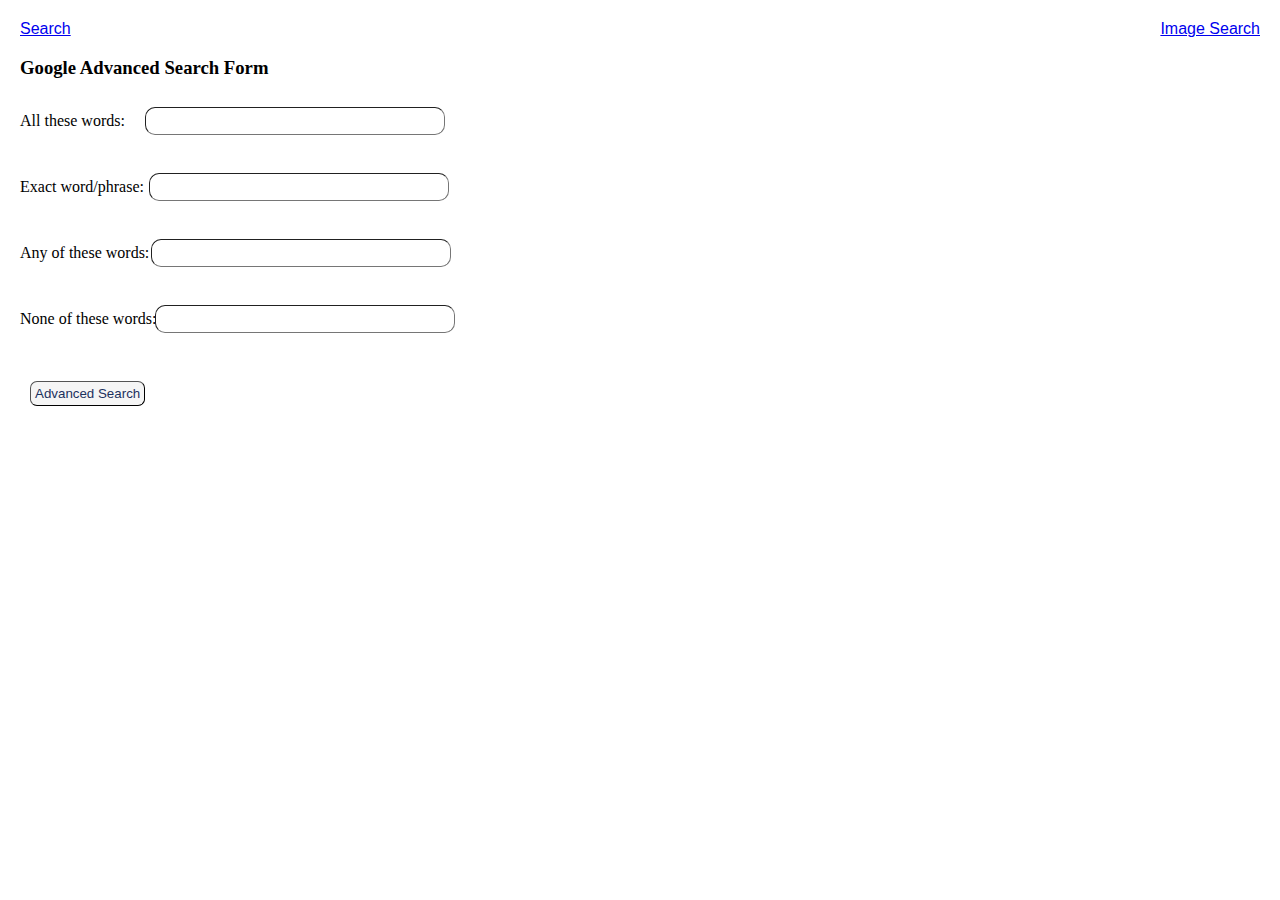
<file: adv-search.html>
<meta name="viewport" content="width=device-width, initial-scale=1.0">
<!DOCTYPE html>
<html lang="en">
    <head>
        <title>
            Advanced Google Search
        </title>   
        <link rel="stylesheet" href="search.css">
    </head>
    <body style="margin: 20px;">

        <div id=imagesearch>
            <a href="image-search.html">Image Search</a>
        </div>
        
        <div id=search>
            <a href="index.html"> Search </a>
        </div>

        <h3>Google Advanced Search Form</h3>
        <div >
            <form action="https://google.com/search">
                All these words:<input style="margin-left: 20px;" type="text" name="as_q" >
               <br><br>Exact word/phrase:<input style="margin-left: 5px;"type="text" name="as_epq" >
               <br><br>Any of these words:<input style="margin-left: 2px;"type="text" name="as_oq" >
               <br><br>None of these words:&nbsp;<input style="margin-left: -5px;"type="text" name="as_eq" >

              <br><br> <input style="position: relative; top: 20px; left:10px;"type="submit" value="Advanced Search">
   </form>
        </div>

    </body>
</html>
</file>
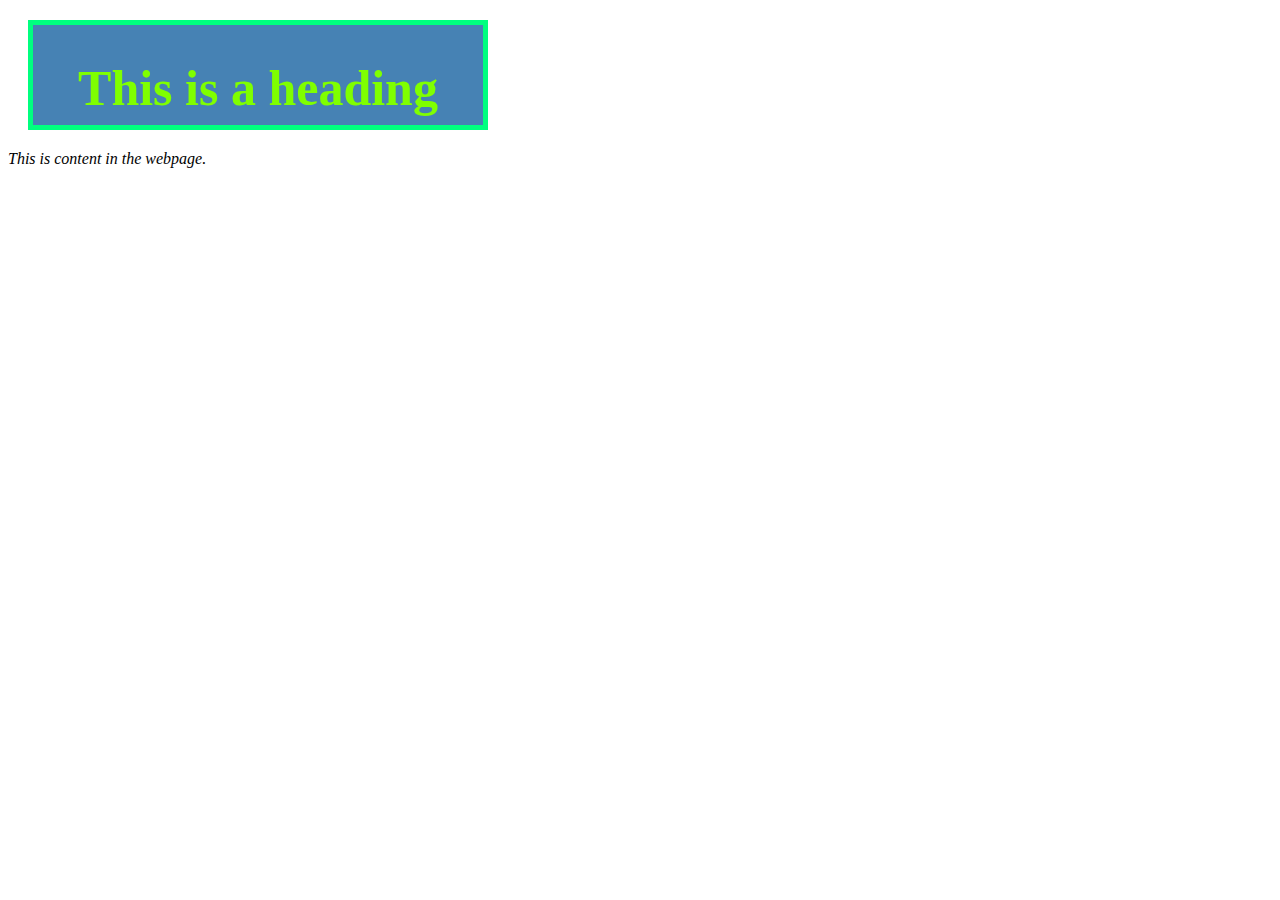
<file: sample.html>
<html>
    <head>
        <title>
            sample webpage
        </title>
        <link rel="stylesheet" href='style.css'>
    </head>
    <body>
        <div>
            <h1>
                This is a heading
            </h1>
        </div>
        <p id="dandy">
            This is content in the webpage.
        </p>
        
    </body>
</html>
</file>
<file: search.css>
#searchimg
{
    text-align: left;
    font-family: Arial, Helvetica, sans-serif;
    width: 200px;
    height: 100px;
    float:left;
}

@media screen and (max-width: 200px) {

    input[type=submit]
    {

        position: relative;
        top: 40px;
        left: -180px;
       

    }
    input[type=text]
    {
        width:180px;
        height: 20px;
    }

}

#search
{
    text-align: left;
    font-family: Arial, Helvetica, sans-serif;
    width: 200px;
}
#advsearchimg
{
    text-align: right;
    font-family: Arial, Helvetica, sans-serif;
    width: 200px;
    height: 100px;
    float:right;
}
#advsearchgg
{
    text-align: left;
    font-family: Arial, Helvetica, sans-serif;
    width: 200px;
    height: 100px;
    float:left;
}
#imagesearch
{
    text-align: right;
    font-family: Arial, Helvetica, sans-serif;
    width: 200px;
    height: 100px;
    float:right;
    
}
img
{
    position: relative; 
    left:-50px;
}
.google
{
text-align: center;

}
.bing,.ddg
{

    text-align: center;
    position: relative;
    top: 20px;
}

input[type=submit]
{
    font-family: Arial, Helvetica, sans-serif, Times, serif;
    color: rgb(28, 49, 94);
    padding: 4px;
    background-color: whitesmoke;
    text-align: center;
    border-width: 0.8px;
    border-radius: 7px 7px 7px 7px;
}
input[type=text]
{
    margin: 10px;
    text-align: center;
    width:300px;
    height: 28px;
    border-width: 0.5px;
    border-radius: 10px 10px 10px 10px;
}
input[type=submit]:hover
{
    color: black;
}
</file>
<file: style.css>
div
{
    border: solid;
    border-width: 5px;
    border-color: springgreen;
    width: 450px;
    height: 100px;
    background-color: steelblue;
    text-align: center;
    margin: 20px;
}
h1
{
    font-size: 50px;
    font-family: cursive;
    font-weight: bold;
    color: chartreuse;
}
#dandy
{
    font-style: italic;
}
</file>
